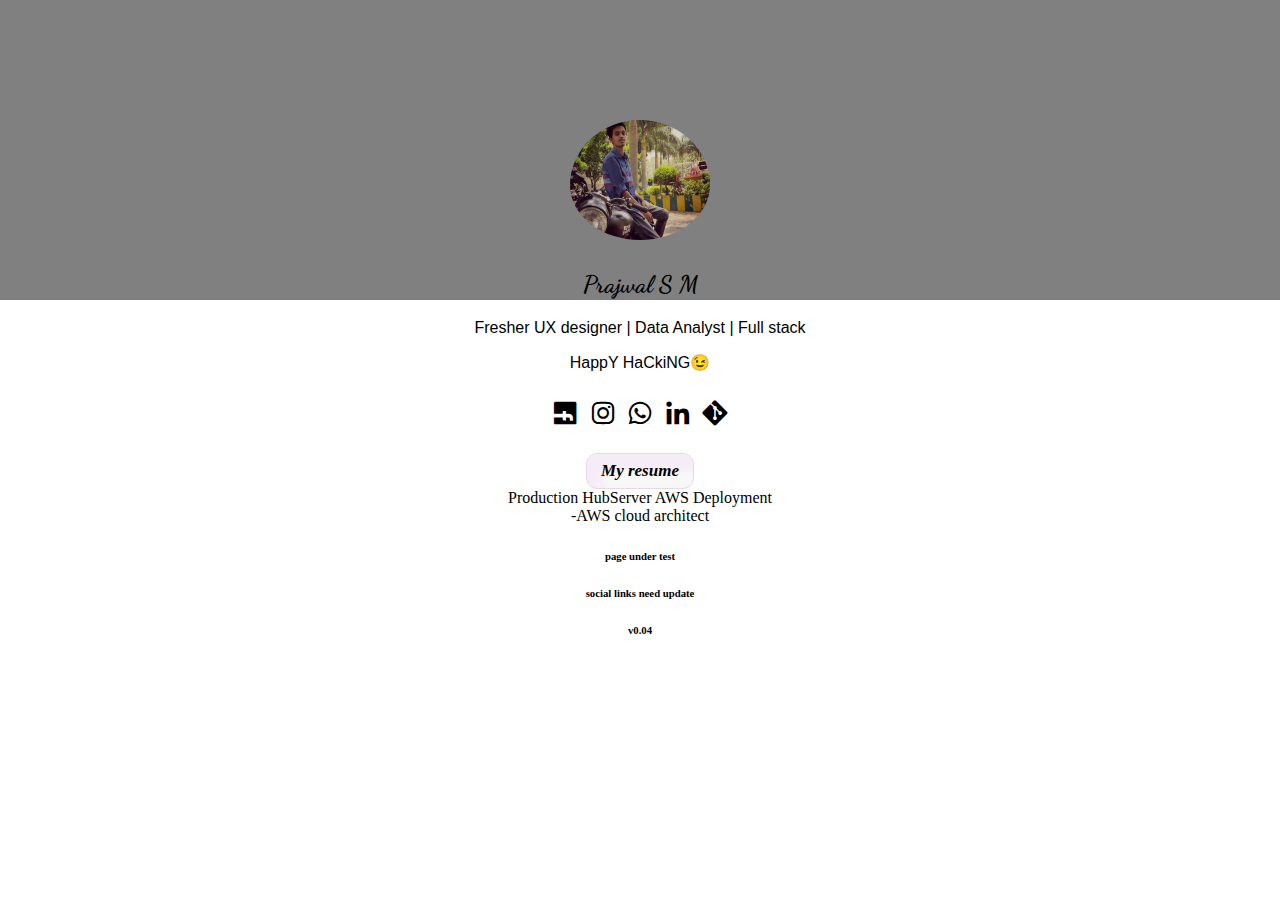
<file: index.html>
<!DOCTYPE html>
<html lang="en">
<head>
    <meta charset="UTF-8">
    <meta name="viewport" content="width=device-width, initial-scale=1.0">
    <title>my-portfolio</title>
    <link rel = "stylesheet" href= "style.css">
    <link href='https://cdn.jsdelivr.net/npm/boxicons@2.0.5/css/boxicons.min.css' rel='stylesheet'>
    <link href="https://fonts.googleapis.com/css2?family=Dancing+Script:wght@700&display=swap" rel="stylesheet">
   
</head>
<div class="hero-bkg-animated">
    <div class="img">
    <img src = "PicsArt_05-30-12.19.22.jpg" alt = "Prajwal">         <!------------image------------>
   </div> 
<h2 class="">Prajwal S M</h2>
<p class="">Fresher UX designer | Data Analyst | Full stack</p>
<p class="">HappY HaCkiNG😉</p>
<div id="social">
    <i class='bx bxl-facebook-square bx-tada bx-rotate-90' ></i>
<i class='bx bxl-instagram bx-spin' ></i>
<i class='bx bxl-whatsapp bx-tada' ></i>
<i class='bx bxl-linkedin bx-tada' ></i>
<i class='bx bxl-git bx-tada' ></i>
</div>

<a href="resume.html" class="button">My resume</a></button>

<br>
<div class="footer">
    <footer>
<a><bold>Production HubServer AWS Deployment<br></bold></a>
</bold>

    <a>-AWS cloud architect</a>
</footer>

</div>
<h6>page under test</h6>
<h6>social links need update</h6>
<h6>v0.04</h6>    
</div>
</body>
</html>
</file>
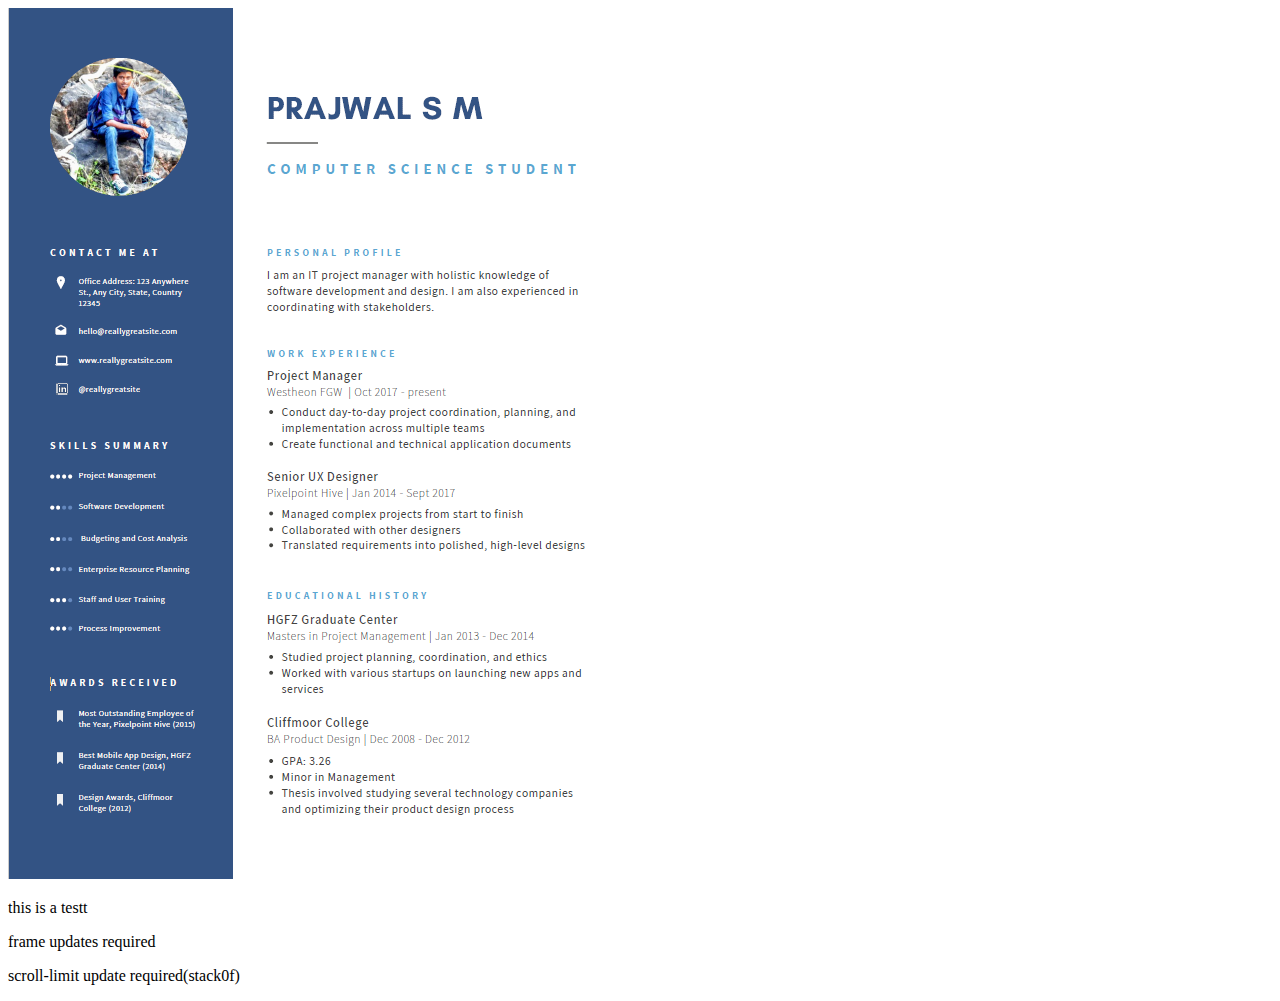
<file: resume.html>
<!DOCTYPE html>
<html lang="en">
<head>
    <meta charset="UTF-8">
    <meta name="viewport" content="width=device-width, initial-scale=1.0">
    <title>Document</title>
    <link rel = "stylesheet" href= "#">
    <!--<style>
     resume{

     }
    </style>-->              <!--resume page under test-->

</head>
<body>
    <div class="resume">
     <img src="capture.PNG">
    </div>
    <p>this is a testt</p>
    <p>frame updates required</p>
    <p>scroll-limit update required(stack0f)</p>
</body>
</html>
</file>
<file: style.css>
/*body
{
    background-image: url("https://images.unsplash.com/photo-1588168047779-946456d3c684?ixlib=rb-1.2.1&ixid=eyJhcHBfaWQiOjEyMDd9&auto=format&fit=crop&w=1933&q=80");
    background-size: 100; 
}*/    /* this is still walpaper */

html,body {                         /* animation walpaper starts here*/
    margin: 0; padding: 0;
  }
  .hero-bkg-animated {
    background: gray url(https://subtlepatterns.com/patterns/geometry2.png) repeat 0 0;
    width: 100%;
    margin: 0;
    text-align: center;
    height: 300px;
    padding-top: 120px;
    box-sizing: border-box;
    -webkit-animation: slide 20s linear infinite;
  }
  
  .hero-bkg-animated h1 {
    font-family: sans-serif;
  }
  
  @-webkit-keyframes slide {
      from { background-position: 0 0; }
      to { background-position: -400px 0; }
  }

img
{
    width: 140px;
    height: 120px;
    border-radius: 50%;
    display: block;
    margin-left: auto;
    margin-right: auto;
    padding-top: -30px;
    padding-bottom: 10px;
    
    
}
h2
{
    text-align: center;
    font-family: 'Dancing Script', cursive;
    

}
p{
    text-align: center;
    font-family: 'Segoe UI', Tahoma, Geneva, Verdana, sans-serif;
}
#social
{
    text-align: center;
    margin: 2px solid black;
    font-size: 30px;
    padding-top: 10px;
    padding-bottom: 20px;
}


.button {
	box-shadow:inset 12px 15px 8px 3px #f5edf5;
	background:linear-gradient(to bottom, #ffffff 5%, #f6f6f6 100%);
	background-color:#ffffff;
	border-radius:11px;
	border:1px solid #e6d8e6;
	display:inline-block;
	cursor:pointer;
	color:#000000;
	font-family:Trebuchet MS;
	font-size:17px;
	font-weight:bold;
	font-style:italic;
	padding:7px 14px;
    text-decoration:none;
    
}
.button:hover {
	background:linear-gradient(to bottom, #f6f6f6 5%, #ffffff 100%);
	background-color:#f6f6f6;
}
.button:active {
	position:relative;
	top:1px;
}
 
.footer.a{
    text-align:center;
    padding-bottom: -20px;

}
</file>
